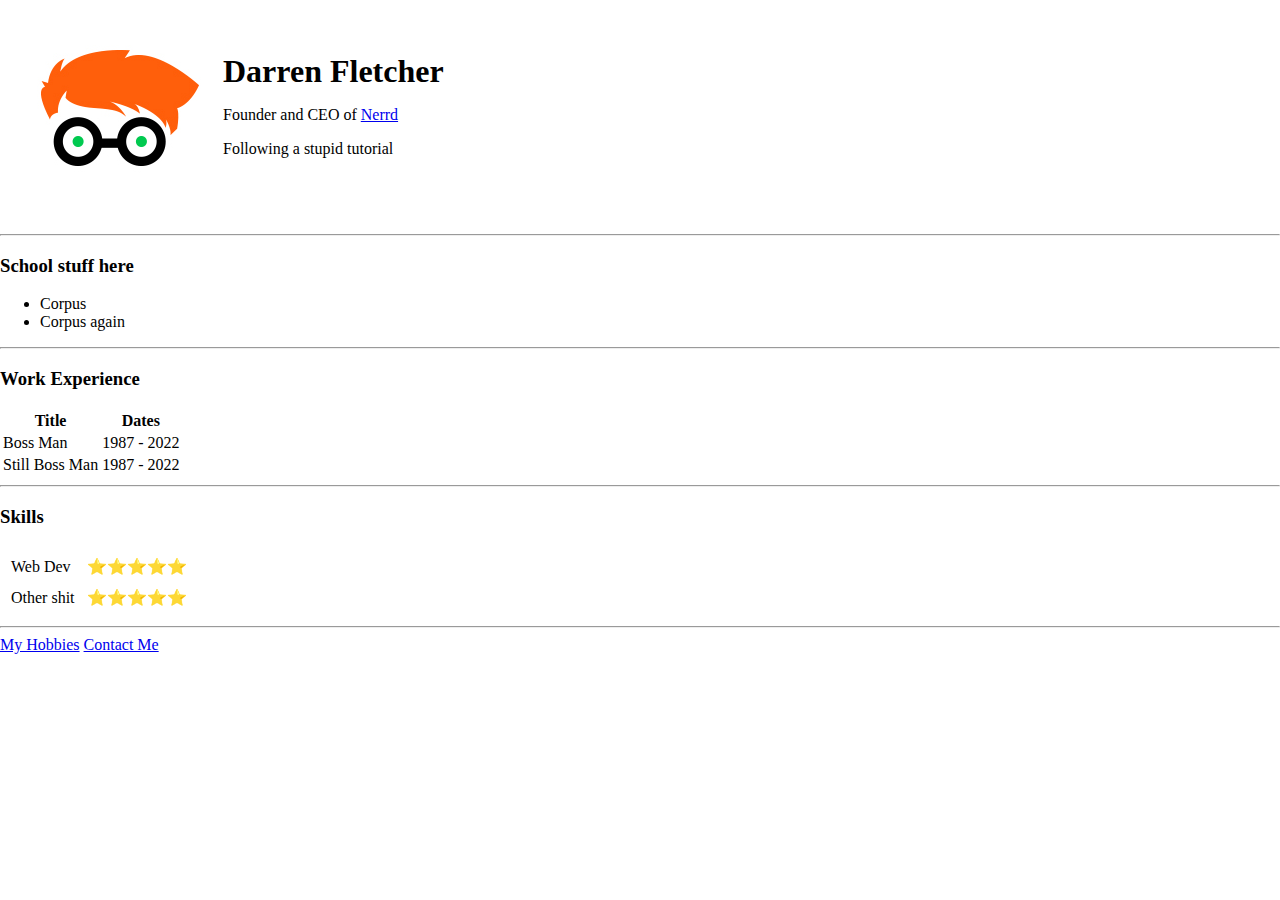
<file: index.html>
<!DOCTYPE html>
<html lang="en" dir="ltr">

<head>
  <link rel="stylesheet" href="css/styles.css">
  <meta charset="utf-8">
  <title>Darren Fletcher's Site</title>
</head>

<body>

  <table cellspacing=20>
    <tr>
      <td><img src="images/nerdface.jpg" alt=""></td>
      <td>
        <h1>Darren Fletcher</h1>
        <p>Founder and CEO of <a href="http://nerrd.co.uk">Nerrd</a></p>
        <p>Following a stupid tutorial</p>
      </td>
    </tr>
  </table>

  <hr>
  <h3>School stuff here</h3>

  <ul>
    <li>Corpus</li>
    <li>Corpus again</li>
  </ul>

  <hr>
  <h3>Work Experience</h3>

  <table>

    <thead>
      <th>Title</th>
      <th>Dates</th>
    </thead>

    <tbody>
      <tr>
        <td>Boss Man</td>
        <td>1987 - 2022</td>
      </tr>
      <tr>
        <td>Still Boss Man</td>
        <td>1987 - 2022</td>
      </tr>
    </tbody>

  </table>
  <hr>

  <h3>Skills</h3>


  <table cellspacing=10>
      <tr>
        <td>Web Dev</td>
        <td>⭐⭐⭐⭐⭐</td>
      </tr>
      <tr>
        <td>Other shit</td>
        <td>⭐⭐⭐⭐⭐</td>
      </tr>
  </table>



  <hr>
  <a href="hobbies.html">My Hobbies</a>
  <a href="contact-me.html">Contact Me</a>

</body>

</html>
</file>
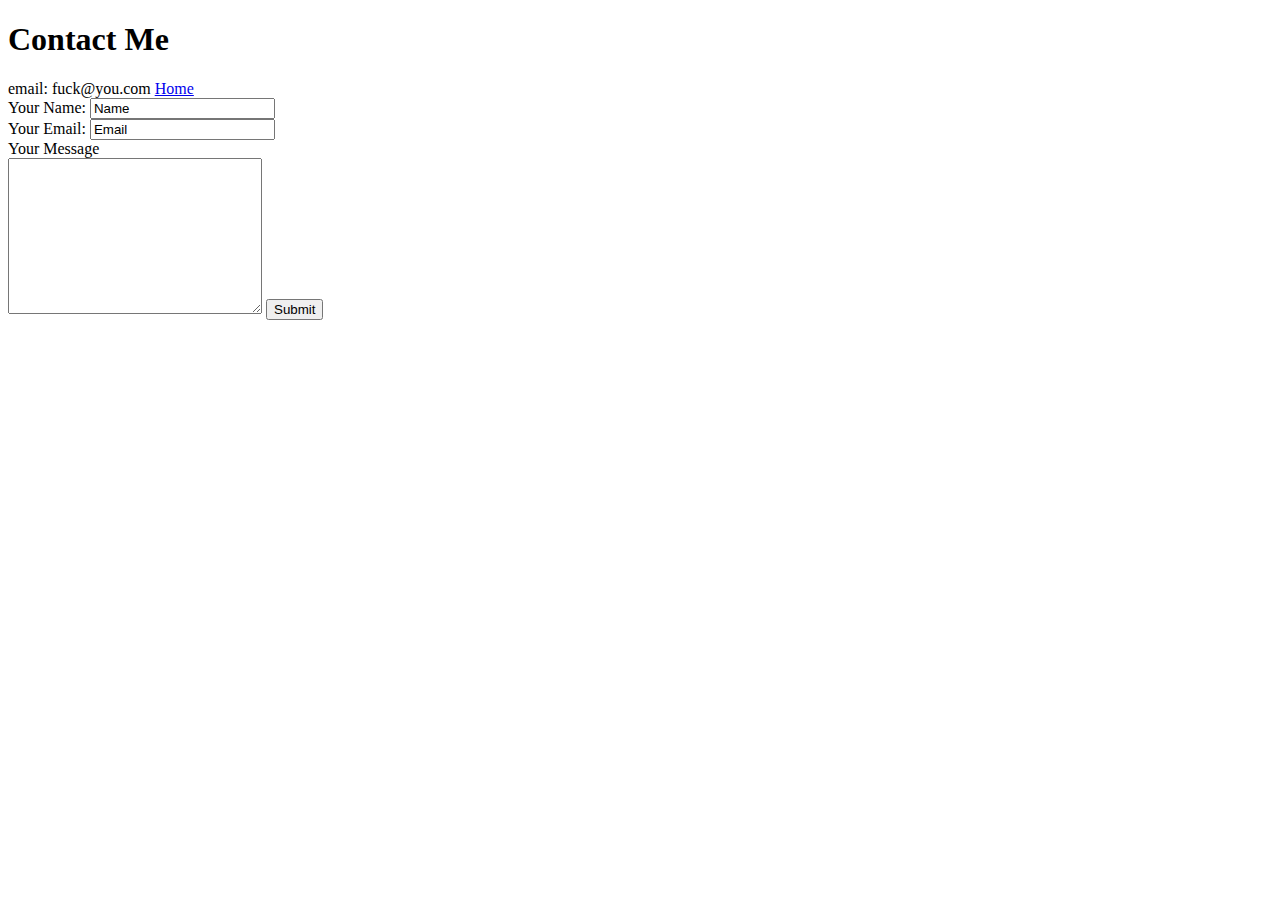
<file: contact-me.html>
<!DOCTYPE html>
<html lang="en" dir="ltr">

<head>
  <meta charset="utf-8">
  <title>Contact Me</title>
</head>

<body>

  <h1>Contact Me</h1>
  email: fuck@you.com
  <a href="index.html">Home</a><br>

  <form enctype="text/plain" action="mailto:enquiries@nerrd.co.uk" method="post">
    <label>Your Name:</label>
    <input type="text" name="" value="Name"><br>
    <label for="">Your Email:</label>
    <input type="email" name="" value="Email"><br>
    <label for="">Your Message</label><br>
    <textarea name="Message" rows="10" cols="29"></textarea>
    <input type="submit" name="">
  </form>

</body>

</html>
</file>
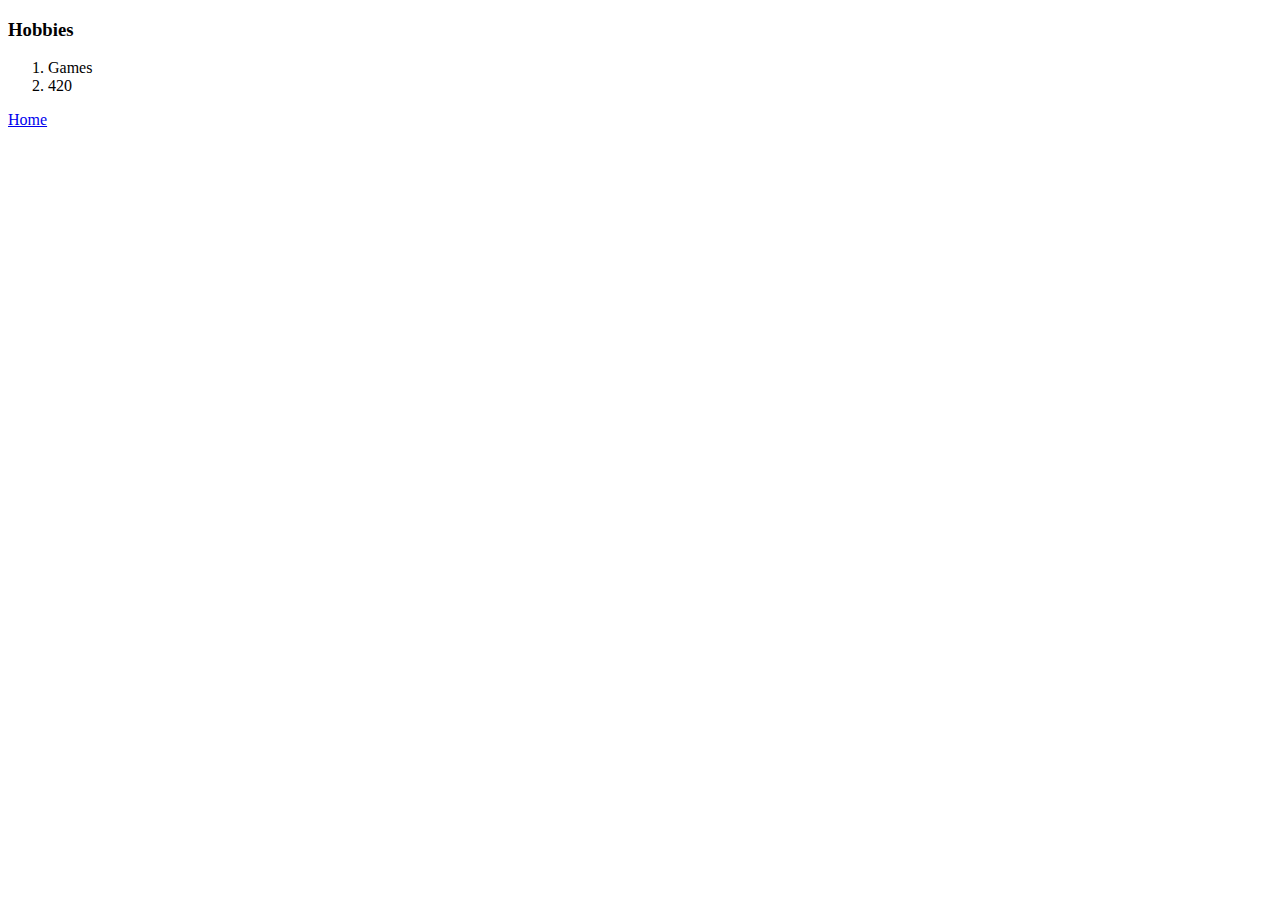
<file: hobbies.html>
<!DOCTYPE html>
<html lang="en" dir="ltr">

<head>
  <meta charset="utf-8">
  <title>My Hobbies</title>
</head>

<body>

  <h3>Hobbies</h3>

  <ol>
    <li>Games</li>
    <li>420</li>
  </ol>

  <a href="index.html">Home</a>
</body>

</html>
</file>
<file: css/styles.css>
body {
  margin: 0;
}

div{
  background-color: #2f2519;
}

h1{
  margin-top: 0;
  margin-left: 0;
  margin-right: 0;
  margin-bottom: 0;
}
</file>
